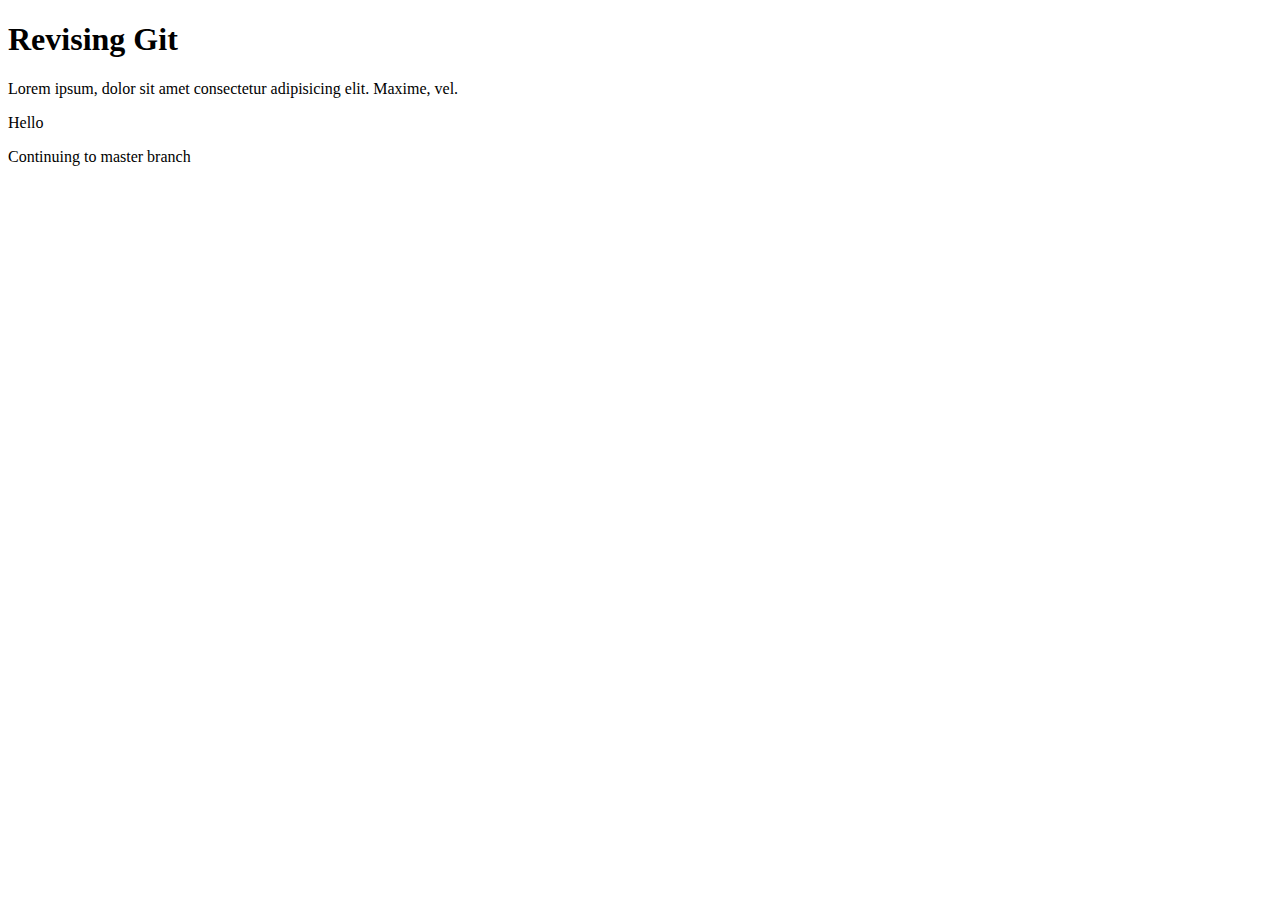
<file: Revisiting Git/index.html>
<!DOCTYPE html>
<html lang="en">
<head>
    <meta charset="UTF-8">
    <meta name="viewport" content="width=device-width, initial-scale=1.0">
    <title>Git revision</title>
</head>
<body>
    <h1>Revising Git</h1>
    <p>Lorem ipsum, dolor sit amet consectetur adipisicing elit. Maxime, vel.</p>
    <p>Hello</p>
    <p>Continuing to master branch</p>
</body>
</html>
</file>
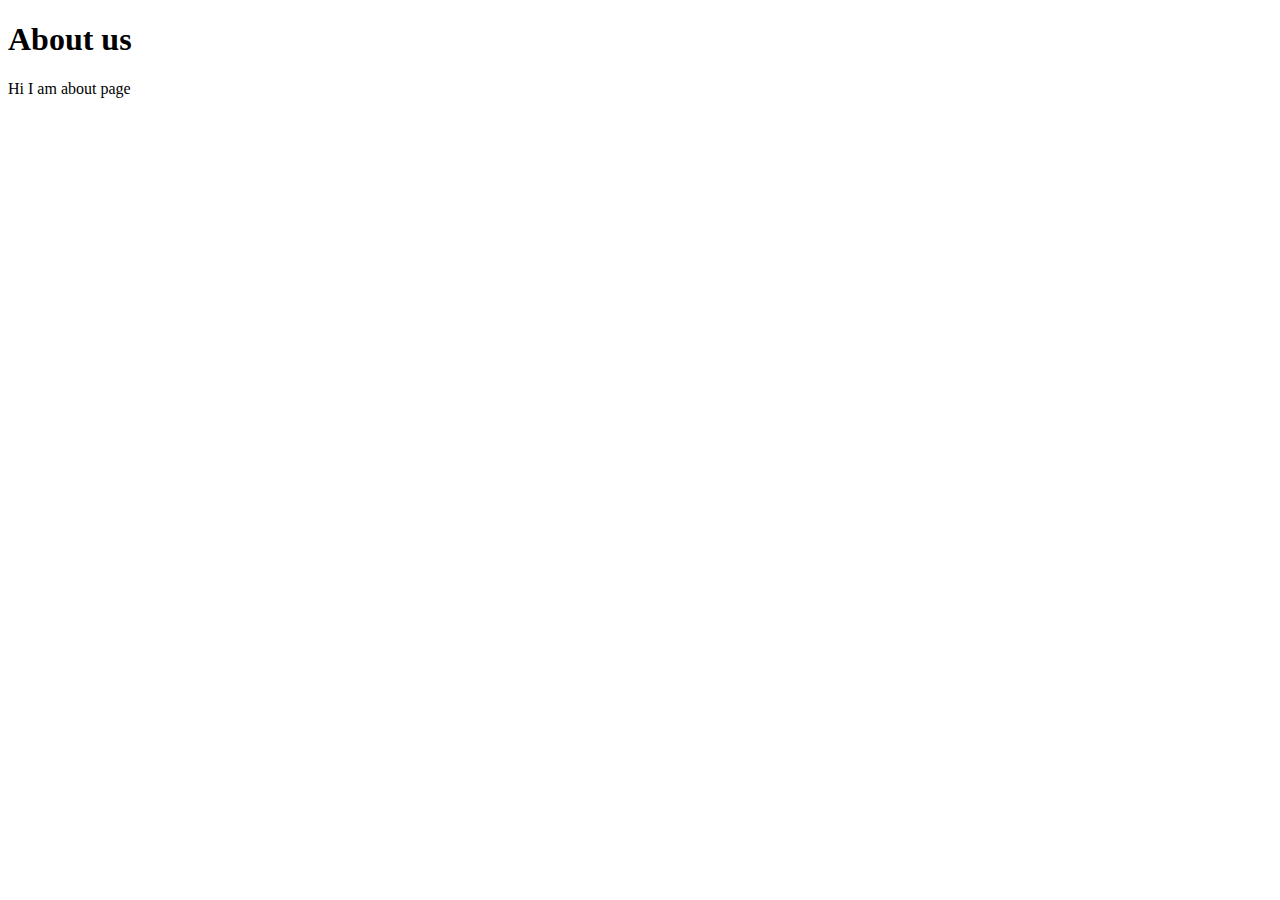
<file: Revisiting Git/about.html>
<!DOCTYPE html>
<html lang="en">
<head>
    <meta charset="UTF-8">
    <meta name="viewport" content="width=device-width, initial-scale=1.0">
    <title>Document</title>
</head>
<body>
    <h1>About us</h1>
    <p>Hi I am about page</p>
</body>
</html>
</file>
